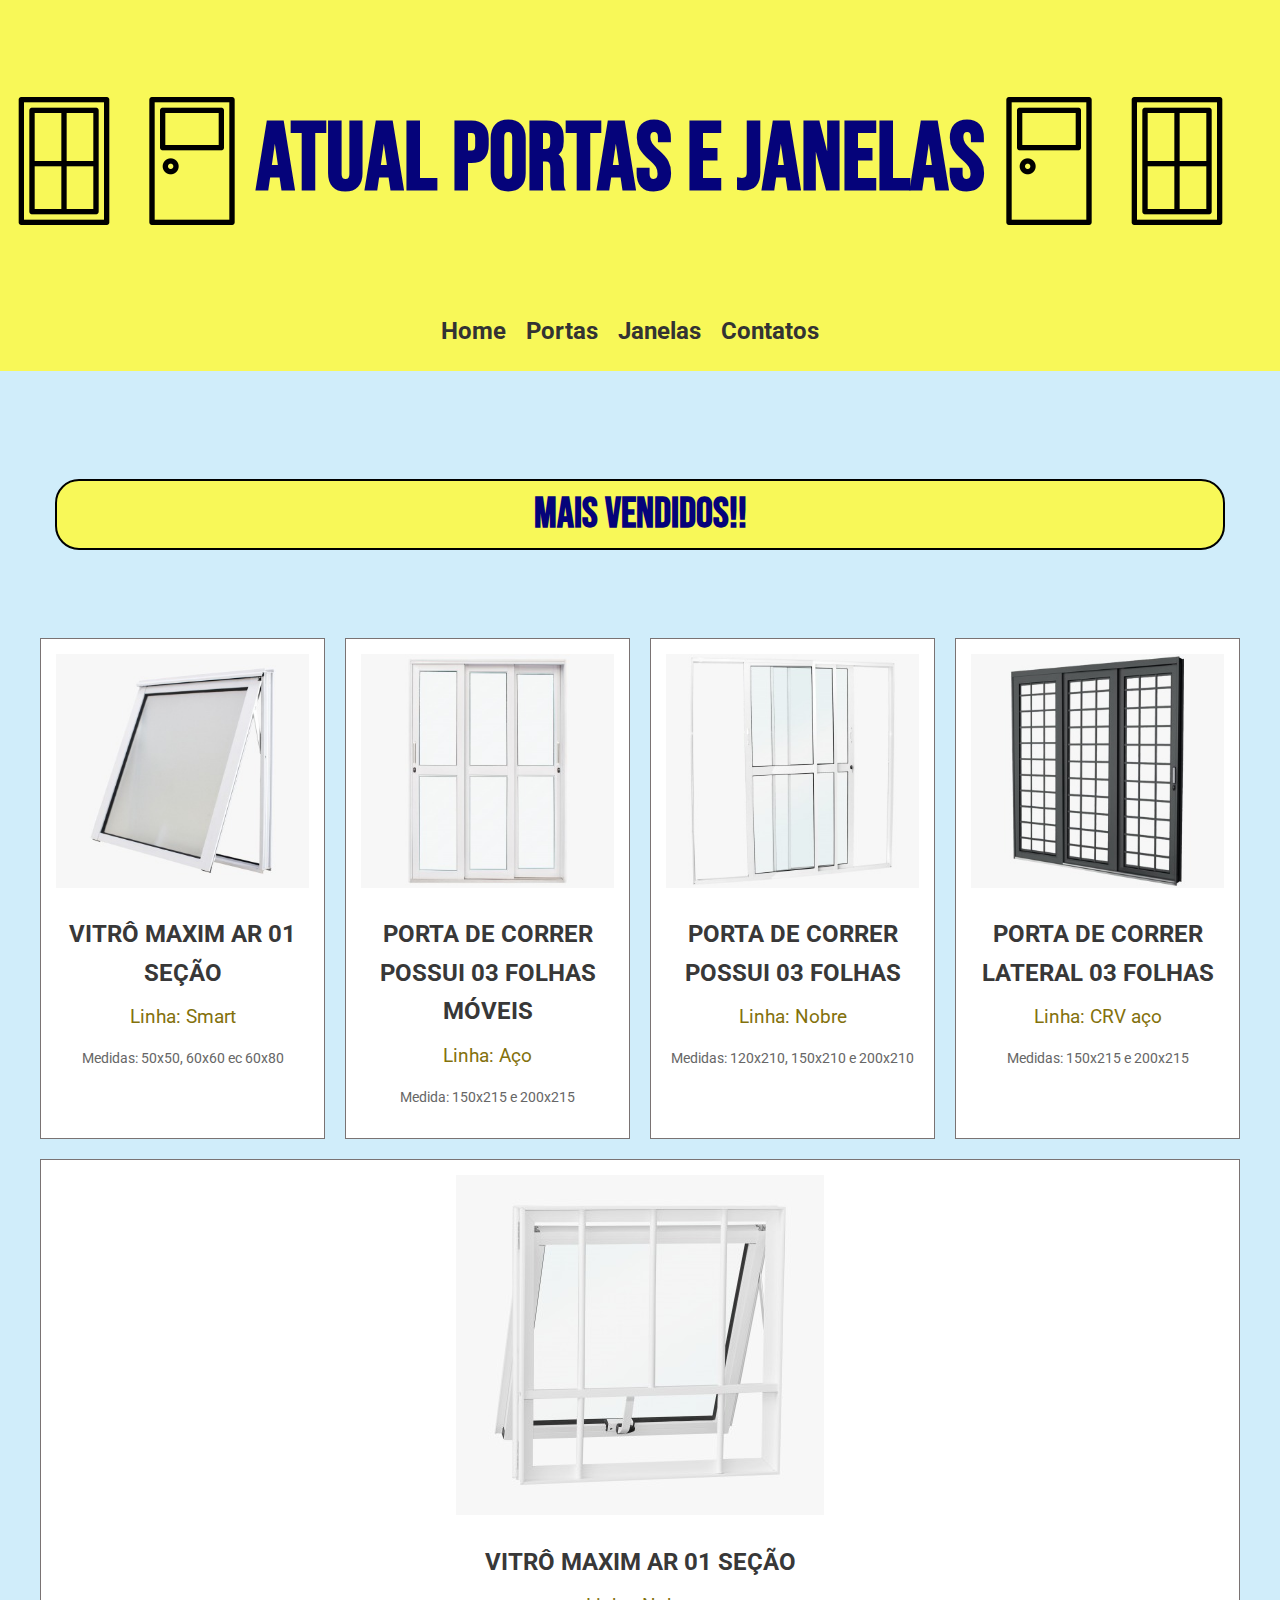
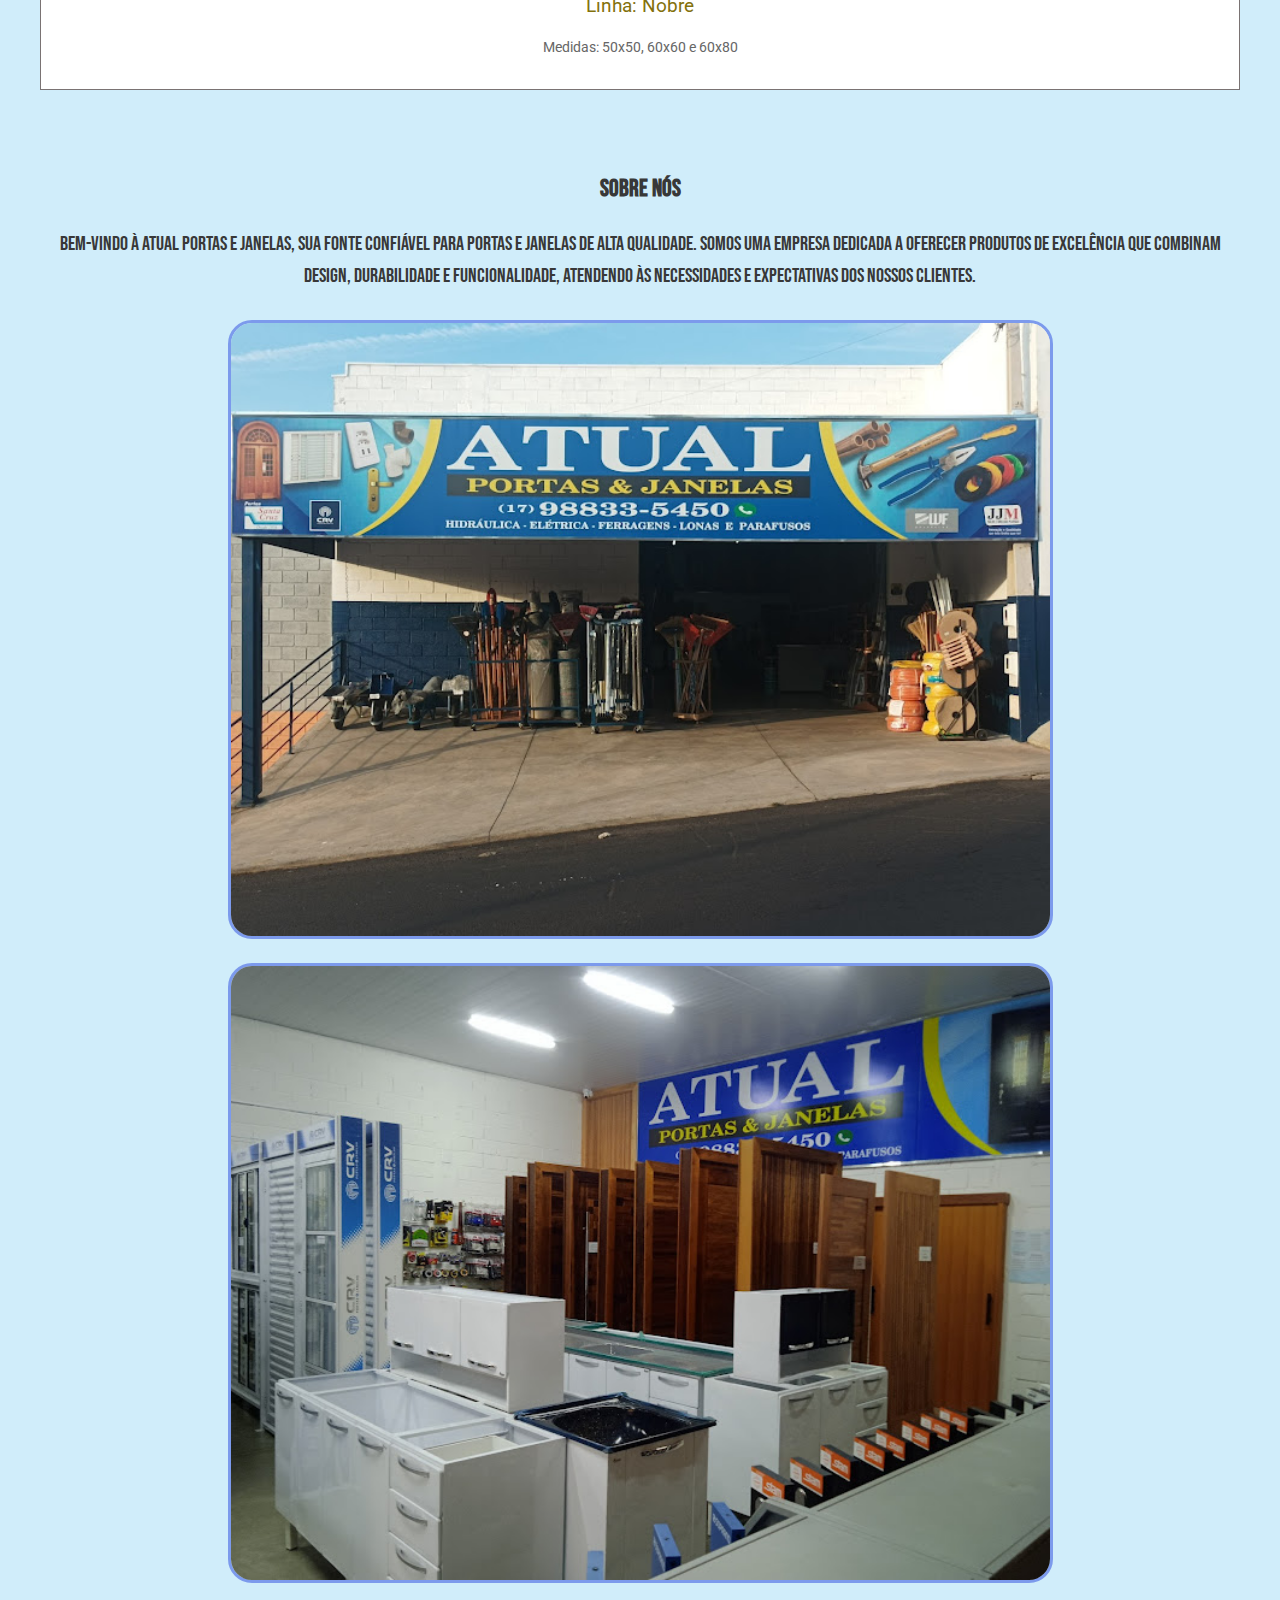
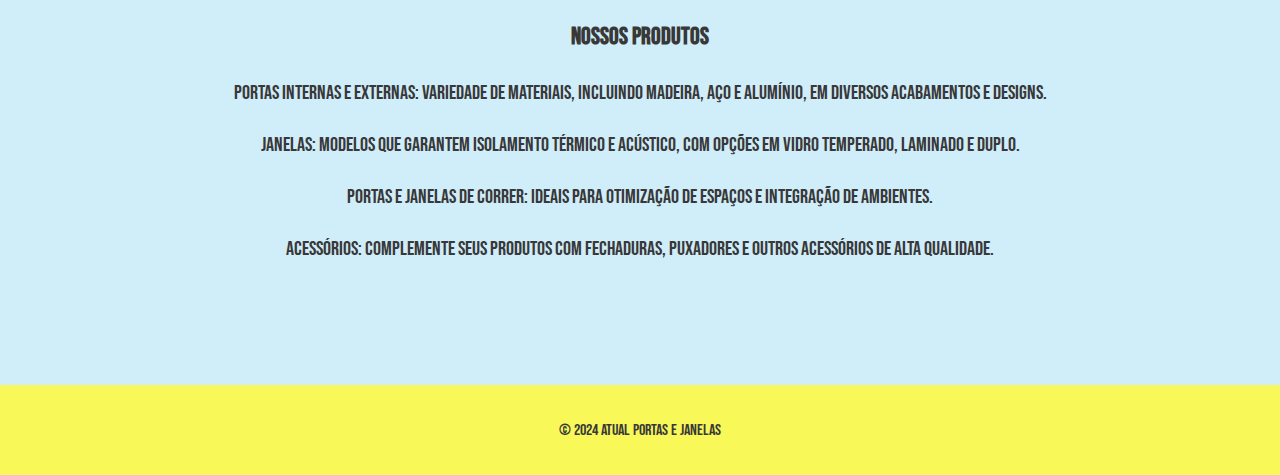
<file: index.html>
<!DOCTYPE html>
<!-- Declara o tipo do documento, que é HTML5 -->
<html lang="pt-br">
<!-- Define o idioma da página como português do Brasil -->
<head>
    <link rel="shortcut icon" href="imagens/Outros/favicon-32x32.png" type="image/x-icon">
    <!-- Inclui um ícone de atalho (favicon) que aparece na aba do navegador -->
    <meta charset="UTF-8">
    <!-- Define o conjunto de caracteres da página como UTF-8 -->
    <meta name="viewport" content="width=device-width, initial-scale=1.0">
    <!-- Configura a viewport para controlar como a página é exibida em dispositivos móveis -->
    <title>Atual Portas e Janelas</title>
    <!-- Define o título da página que aparece na aba do navegador -->
    <link rel="stylesheet" href="styles/style.css">
    <!-- Inclui um arquivo CSS externo para estilizar a página -->
    <link href="https://fonts.googleapis.com/css2?family=Lobster&display=swap" rel="stylesheet">
    <!-- Inclui uma fonte do Google Fonts chamada "Lobster" -->
</head>
<body>
    <header class="header">
        <!-- Define o cabeçalho da página -->
        <a class="link_home" href="index.html">
            <div class="logo">
                <!-- Contém o logotipo da empresa -->
                <img src="imagens/Outros/Janela.png" alt="foto de porta">
                <img src="imagens/Outros/Porta imagem.png" alt="foto de porta">
                <!-- Imagem do logotipo -->
                <h1>Atual Portas e Janelas</h1>
                <img src="imagens/Outros/Porta imagem.png" alt="foto de porta">
                <img src="imagens/Outros/Janela.png" alt="foto de porta">
                <!-- Título da empresa -->
            </div>
        </a>
        <nav class="navbar">
            <!-- Barra de navegação principal -->
            <ul class="menu">
                <!-- Lista de itens do menu de navegação -->
                <li><a class="menu_back" href="index.html">Home</a></li>
                <!-- Link para a página inicial -->
                <li><a class="menu_back2" href="portas.html">Portas</a></li>
                <!-- Link para a página de portas -->
                <li><a class="menu_back3" href="janelas.html">Janelas</a></li>
                <!-- Link para a página de janelas -->
                <li><a class="menu_back4" href="contatos.html">Contatos</a></li>
                <!-- Link para a página de contatos -->
            </ul>
        </nav>
    </header>
    <main class="container">
        <section id="sobre" class="section">
            <!-- Seção com ID "sobre" -->
            <div class="container">
                <!-- Container para centralizar o conteúdo -->
                <h1 class="fonte_mais">Mais Vendidos!!</h1>
                <!-- Cabeçalho da seção "Mais Vendidos" -->
            </div>
        </section>
        <section class="products">
            <!-- Seção que contém os produtos -->
            <article class="product">
                <!-- Artigo representando um produto -->
                <img src="imagens/Janelas/Janela (16).jpg" alt="Janela modelo 9">
                <!-- Imagem do produto -->
                <h2>VITRÔ MAXIM AR 01 SEÇÃO</h2>
                <!-- Nome do produto -->
                <p class="price">Linha: Smart</p>
                <!-- Linha do produto -->
                <p class="installments">Medidas: 50x50, 60x60 ec 60x80</p>
                <!-- Medidas do produto -->
            </article>
            <article class="product">
                <!-- Artigo representando um produto -->
                <img src="imagens/Portas/Porta (1).jpg" alt="Porta modelo 1">
                <!-- Imagem do produto -->
                <h2>PORTA DE CORRER POSSUI 03 FOLHAS MÓVEIS</h2>
                <!-- Nome do produto -->
                <p class="price">Linha: Aço</p>
                <!-- Linha do produto -->
                <p class="installments">Medida: 150x215 e 200x215</p>
                <!-- Medidas do produto -->
            </article>
            <article class="product">
                <!-- Artigo representando um produto -->
                <img src="imagens/Portas/Porta (2).jpg" alt="Porta modelo 2">
                <!-- Imagem do produto -->
                <h2>PORTA DE CORRER POSSUI 03 FOLHAS</h2>
                <!-- Nome do produto -->
                <p class="price">Linha: Nobre</p>
                <!-- Linha do produto -->
                <p class="installments">Medidas: 120x210, 150x210 e 200x210</p>
                <!-- Medidas do produto -->
            </article>
            <article class="product">
                <!-- Artigo representando um produto -->
                <img src="imagens/Portas/Porta (4).jpg" alt="Porta modelo 4">
                <!-- Imagem do produto -->
                <h2>PORTA DE CORRER LATERAL 03 FOLHAS</h2>
                <!-- Nome do produto -->
                <p class="price">Linha: CRV aço</p>
                <!-- Linha do produto -->
                <p class="installments">Medidas: 150x215 e 200x215</p>
                <!-- Medidas do produto -->
            </article>
            <article class="product">
                <!-- Artigo representando um produto -->
                <img src="imagens/Janelas/Janela (14).jpg" alt="Janela modelo 9">
                <!-- Imagem do produto -->
                <h2>VITRÔ MAXIM AR 01 SEÇÃO</h2>
                <!-- Nome do produto -->
                <p class="price">Linha: Nobre</p>
                <!-- Linha do produto -->
                <p class="installments">Medidas: 50x50, 60x60 e 60x80</p>
                <!-- Medidas do produto -->
            </article>
            <!-- Adicione mais produtos conforme necessário -->
        </section>
        <!-- Conteúdo principal da página -->
        <section id="home" class="section">
            <!-- Seção com ID "home" -->
            <div class="container">
                <!-- Container para centralizar o conteúdo -->
                <h2 class="sobre_n">Sobre Nós</h2>
                <!-- Cabeçalho da seção "Sobre Nós" -->
                <p class="sobre_ns">
                    Bem-vindo à Atual Portas e Janelas, sua fonte confiável para portas e janelas de alta qualidade. Somos uma empresa dedicada a oferecer produtos de excelência que combinam design, durabilidade e funcionalidade, atendendo às necessidades e expectativas dos nossos clientes.
                </p>
               <div>
                <img class="borda_a" src="imagens/Outros/Frente loja.jpg" alt="">
                   <img class="borda_a" src="imagens/Outros/Dentro loja.jpg" alt="">
               </div>
                <!-- Parágrafo descrevendo a empresa -->
                <h2 class="sobre_n">Nossos Produtos</h2>
                <!-- Cabeçalho da seção "Nossos Produtos" -->
                <p class="sobre_ns">Portas Internas e Externas: Variedade de materiais, incluindo madeira, aço e alumínio, em diversos acabamentos e designs.</p>
                <!-- Parágrafo descrevendo as portas -->
                <p class="sobre_ns">Janelas: Modelos que garantem isolamento térmico e acústico, com opções em vidro temperado, laminado e duplo.</p>
                <!-- Parágrafo descrevendo as janelas -->
                <p class="sobre_ns">Portas e Janelas de Correr: Ideais para otimização de espaços e integração de ambientes.</p>
                <!-- Parágrafo descrevendo as portas e janelas de correr -->
                <p class="sobre_ns">Acessórios: Complemente seus produtos com fechaduras, puxadores e outros acessórios de alta qualidade.</p>
                <!-- Parágrafo descrevendo os acessórios -->
            </div>
        </section>
    </main>
    <footer>
        <!-- Rodapé da página -->
        <p>&copy; 2024 Atual Portas e Janelas</p>
        <!-- Texto de copyright -->
    </footer>
</body>
</html>
</file>
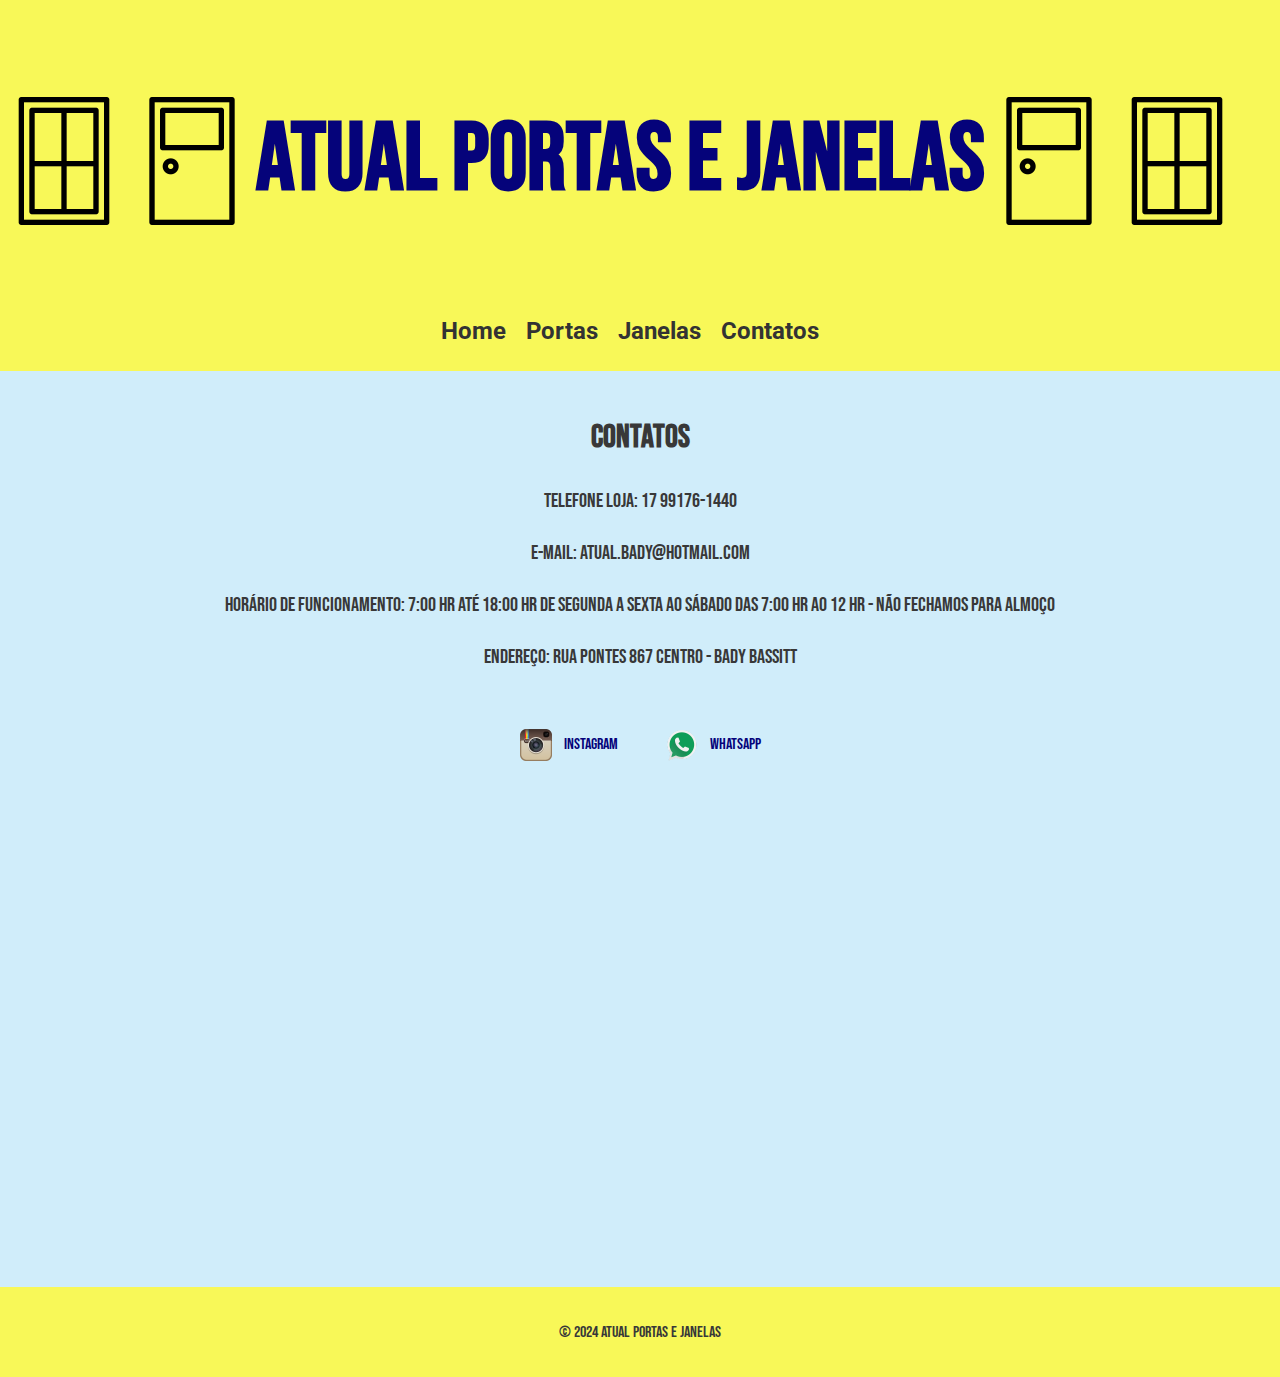
<file: contatos.html>
<!DOCTYPE html>
<!-- Declara o tipo do documento, que é HTML5 -->
<html lang="pt-br">
<!-- Define o idioma da página como português do Brasil -->
<head>
    <link rel="shortcut icon" href="imagens/Outros/favicon-32x32.png" type="image/x-icon">
    <!-- Inclui um ícone de atalho (favicon) que aparece na aba do navegador -->
    <meta charset="UTF-8">
    <!-- Define o conjunto de caracteres da página como UTF-8 -->
    <meta name="viewport" content="width=device-width, initial-scale=1.0">
    <!-- Configura a viewport para controlar como a página é exibida em dispositivos móveis -->
    <title>Atual Portas e Janelas - Contatos</title>
    <!-- Define o título da página que aparece na aba do navegador -->
    <link rel="stylesheet" href="styles/style.css">
    <!-- Inclui um arquivo CSS externo para estilizar a página -->
</head>
<body>
    <header class="header">
        <!-- Define o cabeçalho da página -->
            <!-- Container para centralizar o conteúdo do cabeçalho -->
            <a class="link_home" href="index.html">
                <div class="logo">
                    <!-- Contém o logotipo da empresa -->
                    <img src="imagens/Outros/Janela.png" alt="foto de porta">
                    <img src="imagens/Outros/Porta imagem.png" alt="foto de porta">
                    <!-- Imagem do logotipo -->
                    <h1>Atual Portas e Janelas</h1>
                    <img src="imagens/Outros/Porta imagem.png" alt="foto de porta">
                    <img src="imagens/Outros/Janela.png" alt="foto de porta">
                    <!-- Título da empresa -->
                </div>
            </a>
            <nav class="navbar">
                <!-- Barra de navegação principal -->
                <ul class="menu">
                    <!-- Lista de itens do menu de navegação -->
                    <li><a class="menu_back" href="index.html">Home</a></li>
                    <!-- Link para a página inicial -->
                    <li><a class="menu_back2" href="portas.html">Portas</a></li>
                    <!-- Link para a página de portas -->
                    <li><a class="menu_back3" href="janelas.html">Janelas</a></li>
                    <!-- Link para a página de janelas -->
                    <li><a class="menu_back4" href="contatos.html">Contatos</a></li>
                    <!-- Link para a página de contatos -->
                </ul>
            </nav>
        </div>
    </header>
    <h1 class="contatos_1">Contatos</h1>
    <!-- Cabeçalho principal da seção de contatos -->
    <p class="contatos_2">Telefone Loja: 17 99176-1440</p>
    <!-- Parágrafo com o número da loja -->
    <p class="contatos_2">E-mail: atual.bady@hotmail.com</p>
    <!-- Parágrafo com o endereço de e-mail -->
    <p class="contatos_2">Horário de funcionamento: 7:00 hr até 18:00 hr de segunda a sexta ao sábado das 7:00 hr ao 12 hr - não fechamos para almoço</p>
    <!-- Parágrafo com o horário de funcionamento -->
    <p class="contatos_2">Endereço: Rua Pontes 867 Centro - Bady Bassitt</p>
    <!-- Parágrafo com o endereço físico da empresa -->
    <div class="contatos_3">
        <a class="contatos_3" href="https://www.instagram.com/atualportas/" target="_blank">
            <!-- Link para o Instagram da empresa, que abre em uma nova aba -->
            <img src="imagens/Outros/Insta Icon.png" alt="">Instagram
            <!-- Ícone do Instagram seguido do texto "Instagram" -->
          </a>
          <a class="contatos_3" href="https://api.whatsapp.com/send?phone=5517988335450" target="_blank">
            <!-- Link para o Instagram da empresa, que abre em uma nova aba -->
            <img src="imagens/Outros/Icon 32x32 Zap.png" alt="">WhatsApp
            <!-- Ícone do Instagram seguido do texto "Instagram" -->
          </a>
    </div>
    <iframe class="maps1"
    src="https://www.google.com/maps/embed?pb=!1m14!1m8!1m3!1d14907.420157509738!2d-49.4440387!3d-20.918151!3m2!1i1024!2i768!4f13.1!3m3!1m2!1s0x94bdb5d1215e592d%3A0xa9fa03452a5d7e7d!2sAtual%20Portas%20e%20Janelas!5e0!3m2!1spt-BR!2sbr!4v1718553475251!5m2!1spt-BR!2sbr"
    width="600"
    height="450"
    style="border:0;"
    allowfullscreen=""
    loading="lazy">
    <!-- Carregamento lento do iframe para melhorar o desempenho da página, Permite exibir o mapa em tela cheia, 
    Estilo CSS para remover a borda do iframe, Altura do iframe, Largura do iframe, 
    URL do mapa incorporado do Google Maps e Elemento iframe para exibir um mapa do Google Maps -->
  </iframe>
  <footer>
    <!-- Rodapé da página -->
    <div>
        <!-- Container para centralizar o conteúdo do rodapé -->
        <p>&copy; 2024 Atual Portas e Janelas</p>
        <!-- Texto de copyright -->
    </div>
  </footer>
</body>
</html>
</file>
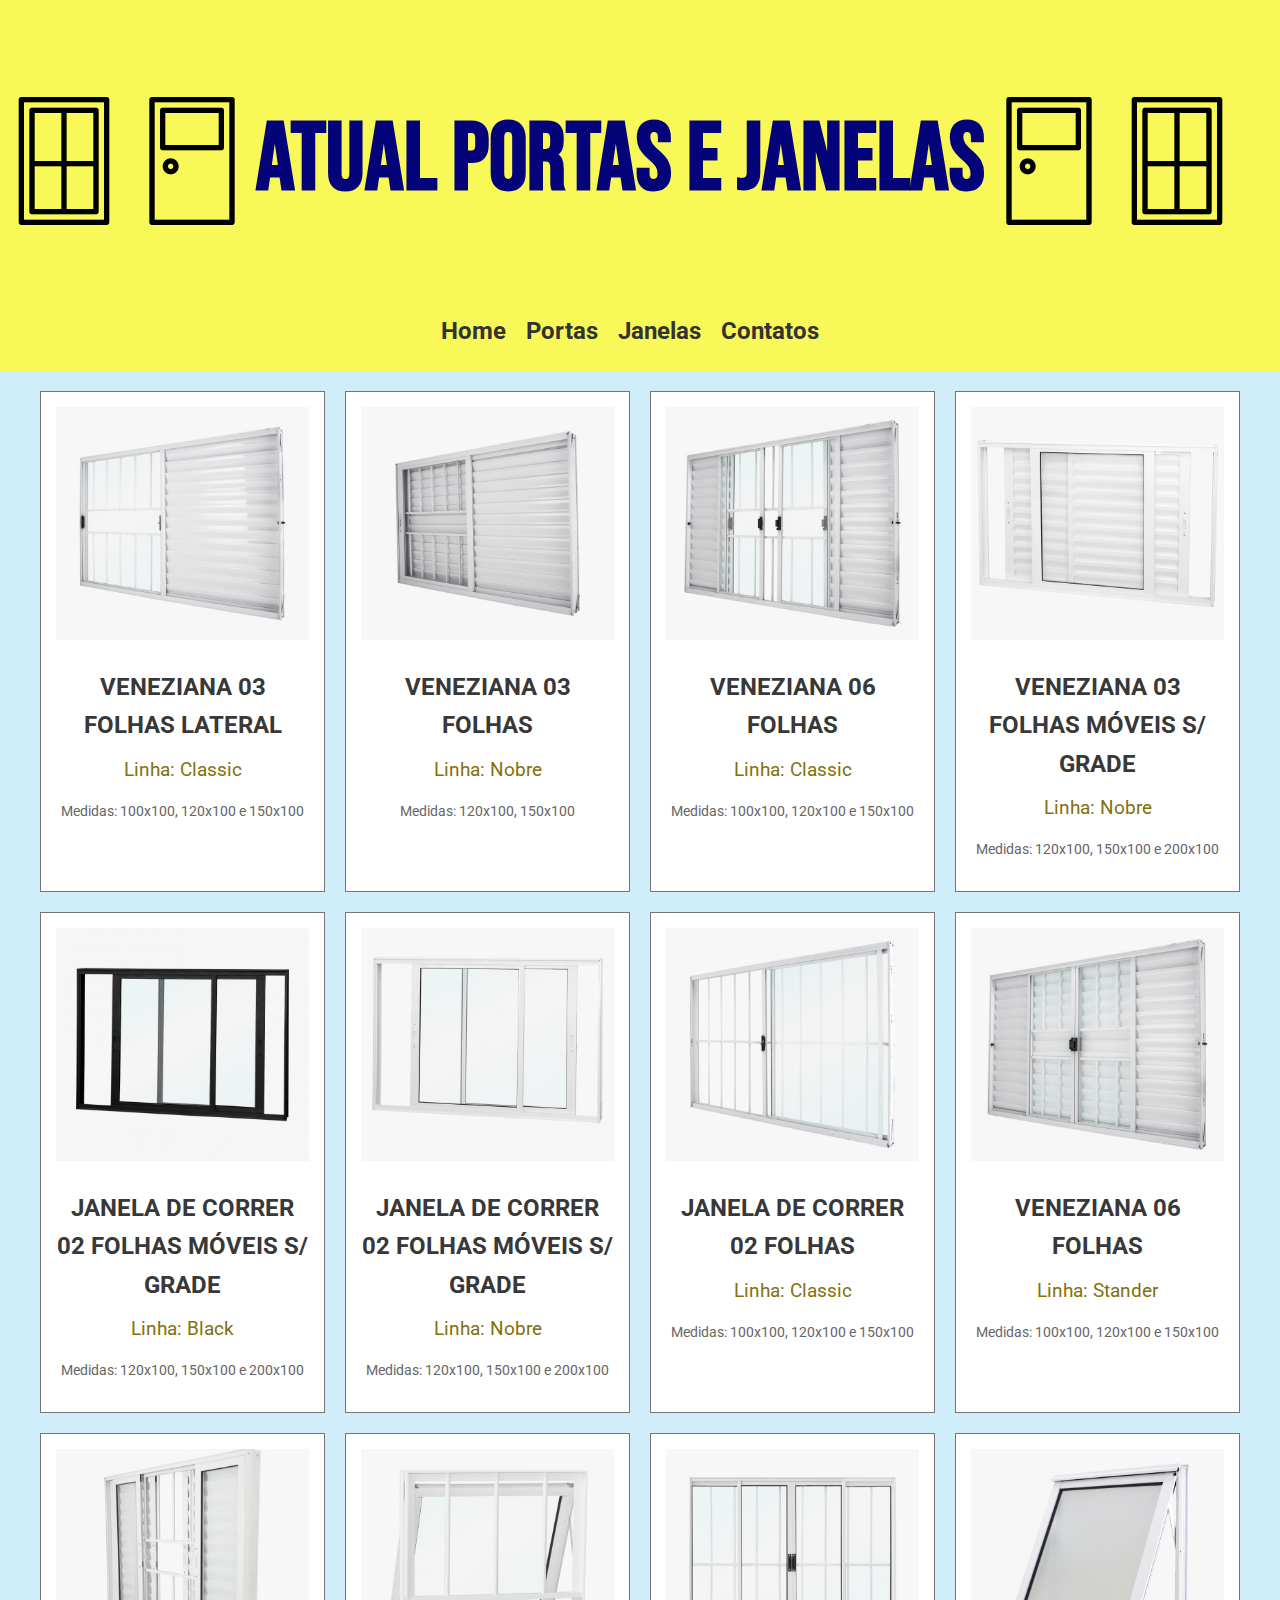
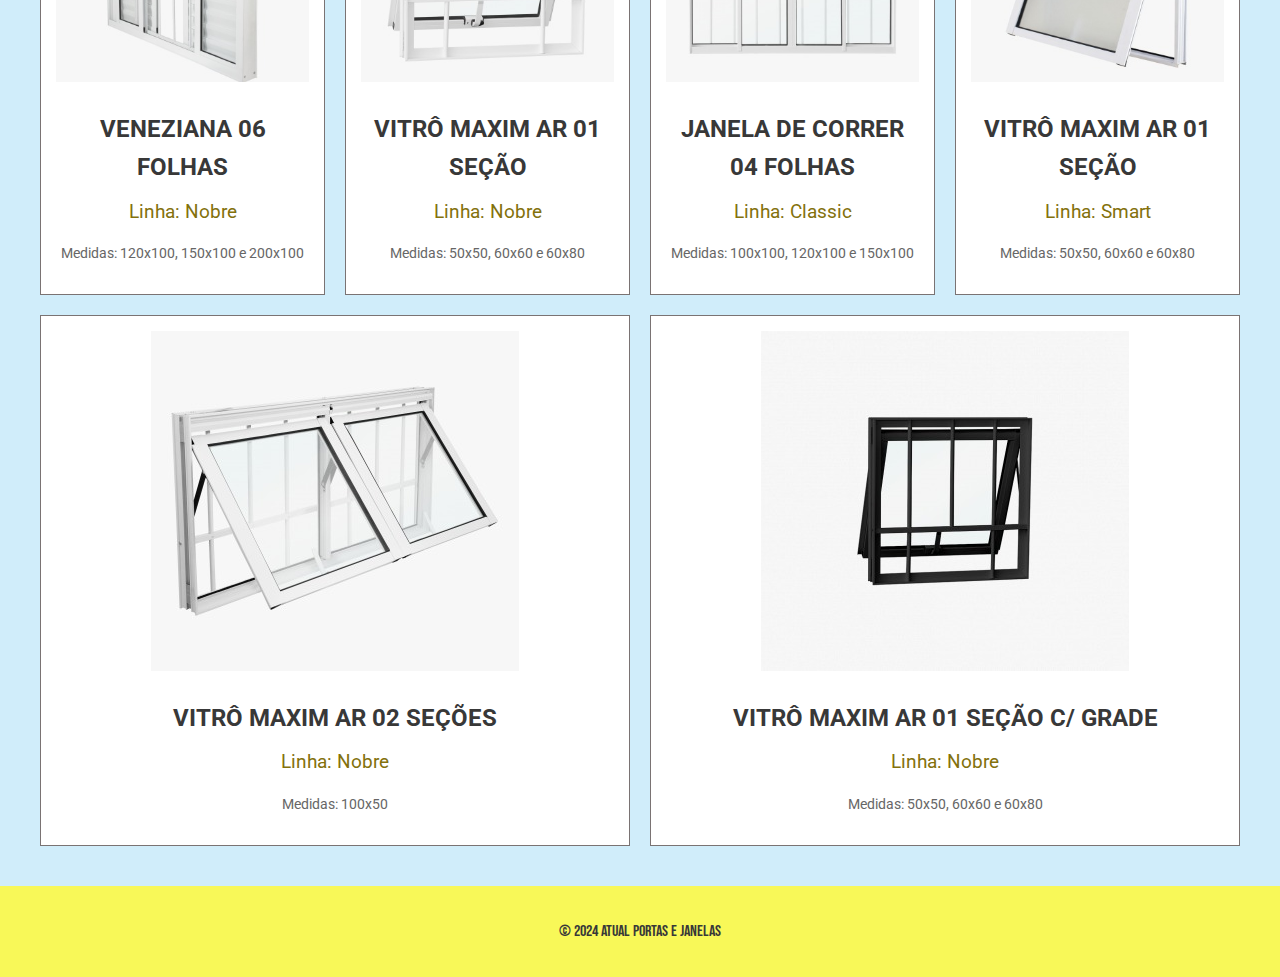
<file: janelas.html>
<!DOCTYPE html>
<!-- Declara o tipo do documento como HTML5 -->
<html lang="pt-br">
<!-- Define o idioma da página como português do Brasil -->
<head>
    <link rel="shortcut icon" href="imagens/Outros/favicon-32x32.png" type="image/x-icon">
    <!-- Inclui um ícone de atalho (favicon) que aparece na aba do navegador -->
    <meta charset="UTF-8">
    <!-- Define o conjunto de caracteres da página como UTF-8 -->
    <meta name="viewport" content="width=device-width, initial-scale=1.0">
    <!-- Configura a viewport para controlar como a página é exibida em dispositivos móveis -->
    <title>Atual Portas e Janelas - Janelas</title>
    <!-- Define o título da página que aparece na aba do navegador -->
    <link rel="stylesheet" href="styles/style.css">
    <!-- Inclui um arquivo CSS externo para estilizar a página -->
    <link href="https://fonts.googleapis.com/css2?family=Lobster&display=swap" rel="stylesheet">
    <!-- Inclui a fonte Lobster do Google Fonts -->
</head>
<body>
    <header class="header">
        <!-- Define o cabeçalho da página -->
        <a class="link_home" href="index.html">
            <div class="logo">
                <!-- Contém o logotipo da empresa -->
                <img src="imagens/Outros/Janela.png" alt="foto de porta">
                <img src="imagens/Outros/Porta imagem.png" alt="foto de porta">
                <!-- Imagem do logotipo -->
                <h1>Atual Portas e Janelas</h1>
                <img src="imagens/Outros/Porta imagem.png" alt="foto de porta">
                <img src="imagens/Outros/Janela.png" alt="foto de porta">
                <!-- Título da empresa -->
            </div>
        </a>
        <nav class="navbar">
            <!-- Barra de navegação principal -->
            <ul class="menu">
                <!-- Lista de itens do menu de navegação -->
                <li><a class="menu_back" href="index.html">Home</a></li>
                <!-- Link para a página inicial -->
                <li><a class="menu_back2" href="portas.html">Portas</a></li>
                <!-- Link para a página de portas -->
                <li><a class="menu_back3" href="janelas.html">Janelas</a></li>
                <!-- Link para a página de janelas -->
                <li><a class="menu_back4" href="contatos.html">Contatos</a></li>
                <!-- Link para a página de contatos -->
            </ul>
        </nav>
    </header>
    <main class="container">
        <!-- Conteúdo principal da página -->
        <section class="products">
            <!-- Seção que lista os produtos -->
            <article class="product">
                <!-- Artigo que descreve um produto específico -->
                <img src="imagens/Janelas/Janela (5).jpg" alt="Janela modelo 5">
                <!-- Imagem do produto -->
                <h2>VENEZIANA 03 FOLHAS LATERAL</h2>
                <!-- Nome do produto -->
                <p class="price">Linha: Classic</p>
                <!-- Linha do produto -->
                <p class="installments">Medidas: 100x100, 120x100 e 150x100</p>
                <!-- Medidas disponíveis do produto -->
            </article>
            <article class="product">
                <img src="imagens/Janelas/Janela (6).jpg" alt="Janela modelo 6">
                <h2>VENEZIANA 03 FOLHAS</h2>
                <p class="price">Linha: Nobre</p>
                <p class="installments">Medidas: 120x100, 150x100</p>
            </article>
            <article class="product">
                <img src="imagens/Janelas/Janela (7).jpg" alt="Janela modelo 7">
                <h2>VENEZIANA 06 FOLHAS</h2>
                <p class="price">Linha: Classic</p>
                <p class="installments">Medidas: 100x100, 120x100 e 150x100</p>
            </article>
            <article class="product">
                <img src="imagens/Janelas/Janela (8).jpg" alt="Janela modelo 8">
                <h2>VENEZIANA 03 FOLHAS MÓVEIS S/ GRADE</h2>
                <p class="price">Linha: Nobre</p>
                <p class="installments">Medidas: 120x100, 150x100 e 200x100</p>
            </article>
            <article class="product">
                <img src="imagens/Janelas/Janela (9).jpg" alt="Janela modelo 9">
                <h2>JANELA DE CORRER 02 FOLHAS MÓVEIS S/ GRADE</h2>
                <p class="price">Linha: Black</p>
                <p class="installments">Medidas: 120x100, 150x100 e 200x100</p>
            </article>
            <article class="product">
                <img src="imagens/Janelas/Janela (10).jpg" alt="Janela modelo 10">
                <h2>JANELA DE CORRER 02 FOLHAS MÓVEIS S/ GRADE</h2>
                <p class="price">Linha: Nobre</p>
                <p class="installments">Medidas: 120x100, 150x100 e 200x100</p>
            </article>
            <article class="product">
                <img src="imagens/Janelas/Janela (11).jpg" alt="Janela modelo 11">
                <h2>JANELA DE CORRER 02 FOLHAS</h2>
                <p class="price">Linha: Classic</p>
                <p class="installments">Medidas: 100x100, 120x100 e 150x100</p>
            </article>
            <article class="product">
                <img src="imagens/Janelas/Janela (12).jpg" alt="Janela modelo 12">
                <h2>VENEZIANA 06 FOLHAS</h2>
                <p class="price">Linha: Stander</p>
                <p class="installments">Medidas: 100x100, 120x100 e 150x100</p>
            </article>
            <article class="product">
                <img src="imagens/Janelas/Janela (13).jpg" alt="Janela modelo 13">
                <h2>VENEZIANA 06 FOLHAS</h2>
                <p class="price">Linha: Nobre</p>
                <p class="installments">Medidas: 120x100, 150x100 e 200x100</p>
            </article>
            <article class="product">
                <img src="imagens/Janelas/Janela (14).jpg" alt="Janela modelo 14">
                <h2>VITRÔ MAXIM AR 01 SEÇÃO</h2>
                <p class="price">Linha: Nobre</p>
                <p class="installments">Medidas: 50x50, 60x60 e 60x80</p>
            </article>
            <article class="product">
                <img src="imagens/Janelas/Janela (15).jpg" alt="Janela modelo 15">
                <h2>JANELA DE CORRER 04 FOLHAS</h2>
                <p class="price">Linha: Classic</p>
                <p class="installments">Medidas: 100x100, 120x100 e 150x100</p>
            </article>
            <article class="product">
                <img src="imagens/Janelas/Janela (16).jpg" alt="Janela modelo 16">
                <h2>VITRÔ MAXIM AR 01 SEÇÃO</h2>
                <p class="price">Linha: Smart</p>
                <p class="installments">Medidas: 50x50, 60x60 e 60x80</p>
            </article>
            <article class="product">
                <img src="imagens/Janelas/Janela (17).jpg" alt="Janela modelo 17">
                <h2>VITRÔ MAXIM AR 02 SEÇÕES</h2>
                <p class="price">Linha: Nobre</p>
                <p class="installments">Medidas: 100x50</p>
            </article>
            <article class="product">
                <img src="imagens/Janelas/janela pt 1.jpg" alt="Janela modelo 18">
                <h2>VITRÔ MAXIM AR 01 SEÇÃO C/ GRADE</h2>
                <p class="price">Linha: Nobre</p>
                <p class="installments">Medidas: 50x50, 60x60 e 60x80</p>
            </article>
        </section>
    </main>
    <footer>
        <!-- Rodapé da página -->
        <p>&copy; 2024 Atual Portas e Janelas</p>
        <!-- Texto do rodapé com o copyright -->
    </footer>
</body>
</html>
</file>
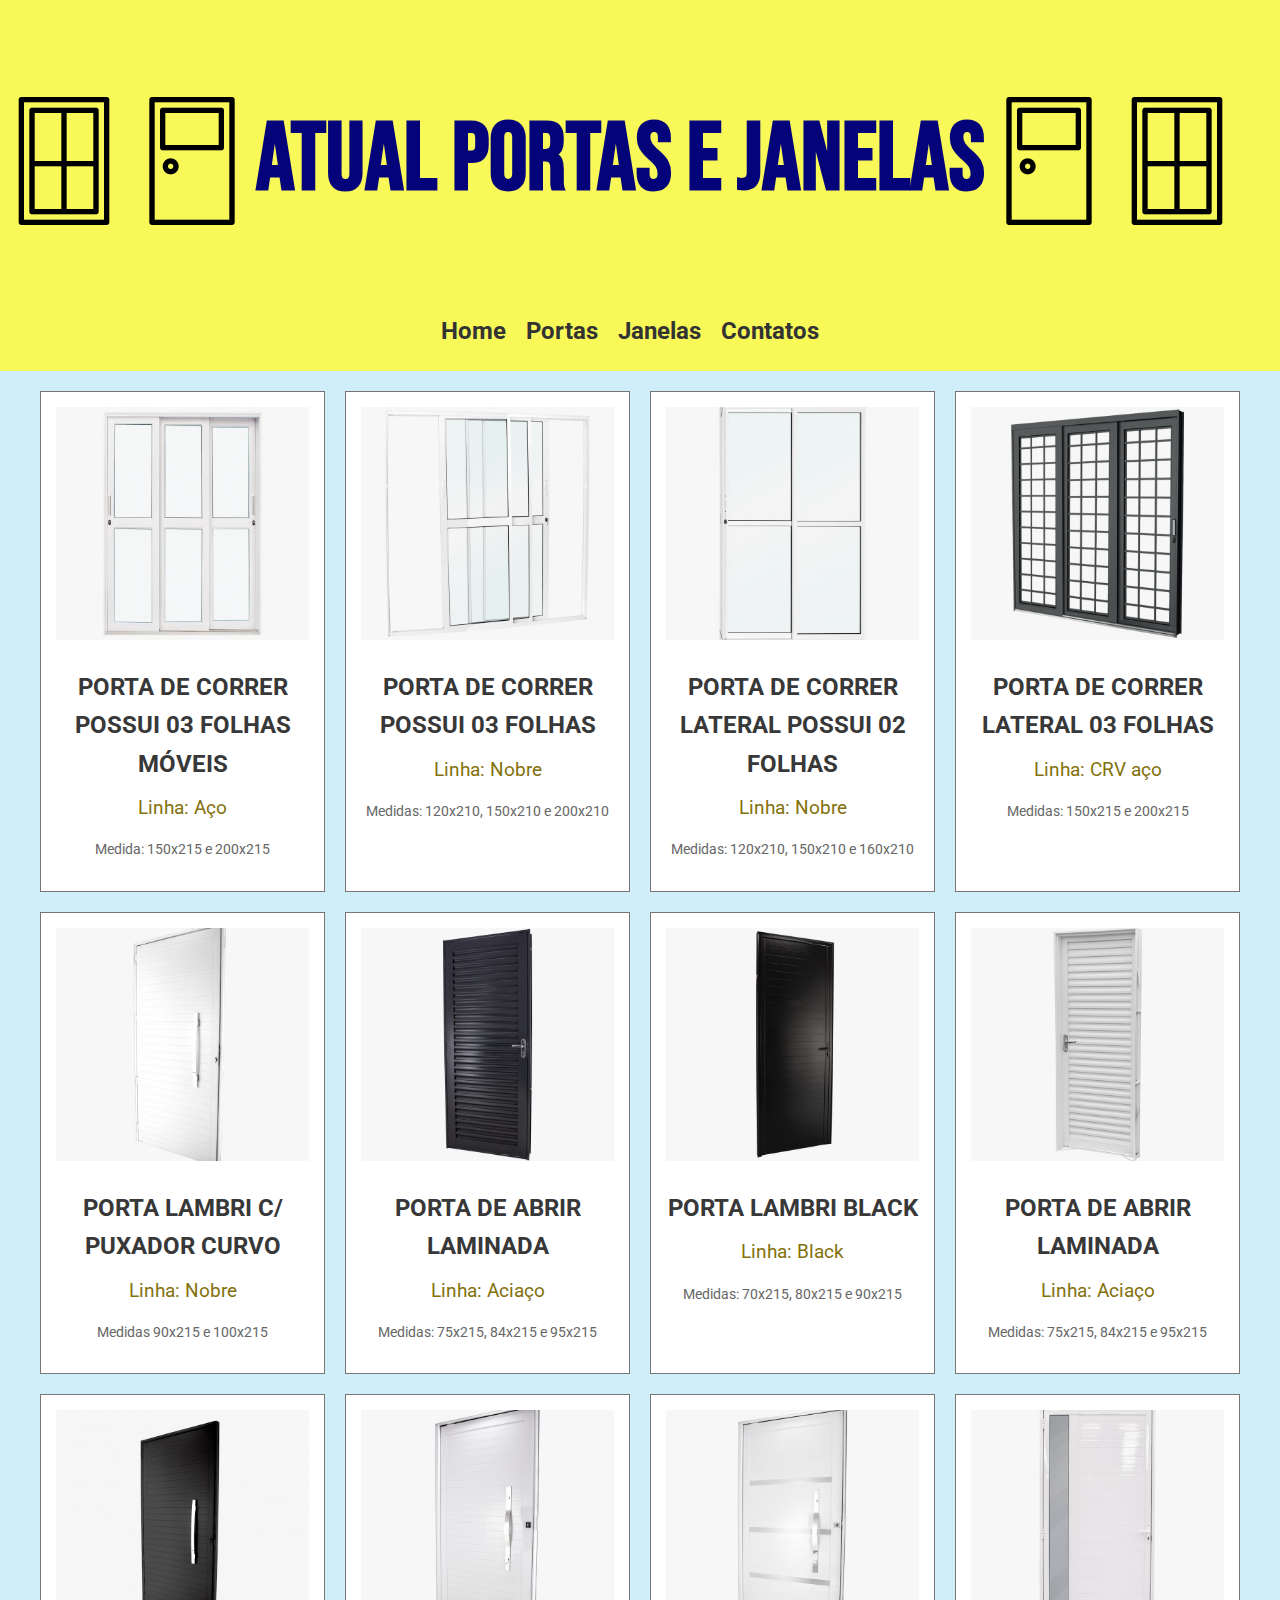
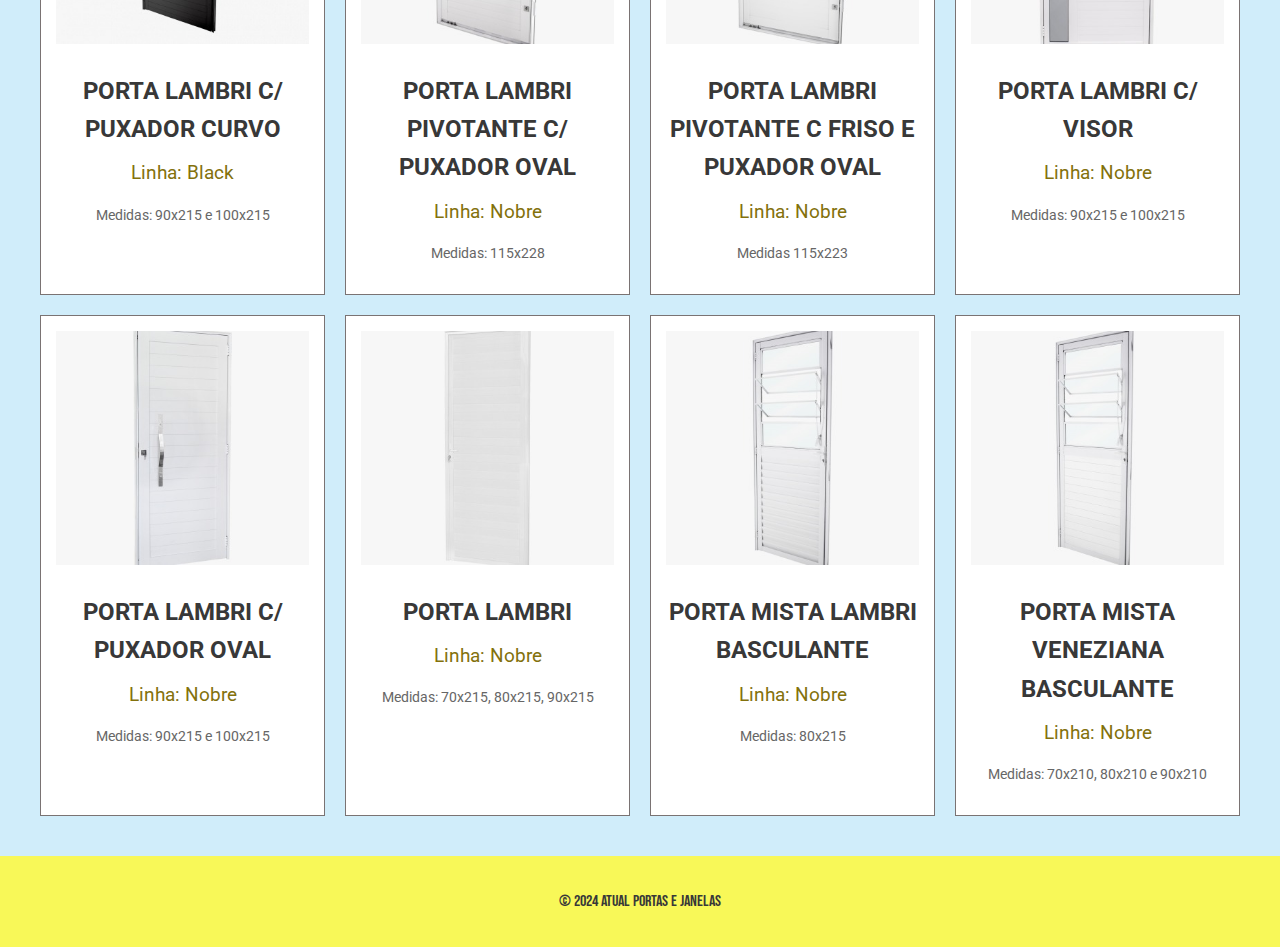
<file: portas.html>
<!DOCTYPE html>
<!-- Declara o tipo do documento como HTML5 -->
<html lang="pt-br">
<!-- Define o idioma da página como português do Brasil -->
<head>
    <link rel="shortcut icon" href="imagens/Outros/favicon-32x32.png" type="image/x-icon">
    <!-- Inclui um ícone de atalho (favicon) que aparece na aba do navegador -->
    <meta charset="UTF-8">
    <!-- Define o conjunto de caracteres da página como UTF-8 -->
    <meta name="viewport" content="width=device-width, initial-scale=1.0">
    <!-- Configura a viewport para controlar como a página é exibida em dispositivos móveis -->
    <title>Atual Portas e Janelas - Portas</title>
    <!-- Define o título da página que aparece na aba do navegador -->
    <link rel="stylesheet" href="styles/style.css">
    <!-- Inclui um arquivo CSS externo para estilizar a página -->
    <link href="https://fonts.googleapis.com/css2?family=Lobster&display=swap" rel="stylesheet">
    <!-- Inclui a fonte Lobster do Google Fonts -->
</head>
<body>
    <header class="header">
        <!-- Define o cabeçalho da página -->
        <a class="link_home" href="index.html">
            <div class="logo">
                <!-- Contém o logotipo da empresa -->
                <img src="imagens/Outros/Janela.png" alt="foto de porta">
                <img src="imagens/Outros/Porta imagem.png" alt="foto de porta">
                <!-- Imagem do logotipo -->
                <h1>Atual Portas e Janelas</h1>
                <img src="imagens/Outros/Porta imagem.png" alt="foto de porta">
                <img src="imagens/Outros/Janela.png" alt="foto de porta">
                <!-- Título da empresa -->
            </div>
        </a>
        <nav class="navbar">
            <!-- Barra de navegação principal -->
            <ul class="menu">
                <!-- Lista de itens do menu de navegação -->
                <li><a class="menu_back" href="index.html">Home</a></li>
                <!-- Link para a página inicial -->
                <li><a class="menu_back2" href="portas.html">Portas</a></li>
                <!-- Link para a página de portas -->
                <li><a class="menu_back3" href="janelas.html">Janelas</a></li>
                <!-- Link para a página de janelas -->
                <li><a class="menu_back4" href="contatos.html">Contatos</a></li>
                <!-- Link para a página de contatos -->
            </ul>
        </nav>
    </header>
    <main class="container">
        <!-- Conteúdo principal da página -->
        <section class="products">
            <!-- Seção que lista os produtos -->
            <article class="product">
                <!-- Artigo que descreve um produto específico -->
                <img src="imagens/Portas/Porta (1).jpg" alt="Porta modelo 1">
                <!-- Imagem do produto -->
                <h2>PORTA DE CORRER POSSUI 03 FOLHAS MÓVEIS</h2>
                <!-- Nome do produto -->
                <p class="price">Linha: Aço</p>
                <!-- Linha do produto -->
                <p class="installments">Medida: 150x215 e 200x215</p>
                <!-- Medidas disponíveis do produto -->
            </article>
            <article class="product">
                <img src="imagens/Portas/Porta (2).jpg" alt="Porta modelo 2">
                <h2>PORTA DE CORRER POSSUI 03 FOLHAS</h2>
                <p class="price">Linha: Nobre</p>
                <p class="installments">Medidas: 120x210, 150x210 e 200x210</p>
            </article>
            <article class="product">
                <img src="imagens/Portas/Porta (3).jpg" alt="Porta modelo 3">
                <h2>PORTA DE CORRER LATERAL POSSUI 02 FOLHAS</h2>
                <p class="price">Linha: Nobre</p>
                <p class="installments">Medidas: 120x210, 150x210 e 160x210</p>
            </article>
            <article class="product">
                <img src="imagens/Portas/Porta (4).jpg" alt="Porta modelo 4">
                <h2>PORTA DE CORRER LATERAL 03 FOLHAS</h2>
                <p class="price">Linha: CRV aço</p>
                <p class="installments">Medidas: 150x215 e 200x215</p>
            </article>
            <article class="product">
                <img src="imagens/Portas/Porta (5).jpg" alt="Porta modelo 5">
                <h2>PORTA LAMBRI C/ PUXADOR CURVO</h2>
                <p class="price">Linha: Nobre</p>
                <p class="installments">Medidas 90x215 e 100x215</p>
            </article>
            <article class="product">
                <img src="imagens/Portas/Porta (6).jpg" alt="Porta modelo 6">
                <h2>PORTA DE ABRIR LAMINADA</h2>
                <p class="price">Linha: Aciaço</p>
                <p class="installments">Medidas: 75x215, 84x215 e 95x215</p>
            </article>
            <article class="product">
                <img src="imagens/Portas/Porta (7).jpg" alt="Porta modelo 7">
                <h2>PORTA LAMBRI BLACK</h2>
                <p class="price">Linha: Black</p>
                <p class="installments">Medidas: 70x215, 80x215 e 90x215</p>
            </article>
            <article class="product">
                <img src="imagens/Portas/Porta (8).jpg" alt="Porta modelo 8">
                <h2>PORTA DE ABRIR LAMINADA</h2>
                <p class="price">Linha: Aciaço</p>
                <p class="installments">Medidas: 75x215, 84x215 e 95x215</p>
            </article>
            <article class="product">
                <img src="imagens/Portas/Porta (9).jpg" alt="Porta modelo 9">
                <h2>PORTA LAMBRI C/ PUXADOR CURVO</h2>
                <p class="price">Linha: Black</p>
                <p class="installments">Medidas: 90x215 e 100x215</p>
            </article>
            <article class="product">
                <img src="imagens/Portas/Porta (10).jpg" alt="Porta modelo 10">
                <h2>PORTA LAMBRI PIVOTANTE C/ PUXADOR OVAL</h2>
                <p class="price">Linha: Nobre</p>
                <p class="installments">Medidas: 115x228</p>
            </article>
            <article class="product">
                <img src="imagens/Portas/Porta (11).jpg" alt="Porta modelo 11">
                <h2>PORTA LAMBRI PIVOTANTE C FRISO E PUXADOR OVAL</h2>
                <p class="price">Linha: Nobre</p>
                <p class="installments">Medidas 115x223</p>
            </article>
            <article class="product">
                <img src="imagens/Portas/Porta (12).jpg" alt="Porta modelo 12">
                <h2>PORTA LAMBRI C/ VISOR</h2>
                <p class="price">Linha: Nobre</p>
                <p class="installments">Medidas: 90x215 e 100x215</p>
            </article>
            <article class="product">
                <img src="imagens/Portas/Porta (13).jpg" alt="Porta modelo 13">
                <h2>PORTA LAMBRI C/ PUXADOR OVAL</h2>
                <p class="price">Linha: Nobre</p>
                <p class="installments">Medidas: 90x215 e 100x215</p>
            </article>
            <article class="product">
                <img src="imagens/Portas/Porta (14).jpg" alt="Porta modelo 14">
                <h2>PORTA LAMBRI</h2>
                <p class="price">Linha: Nobre</p>
                <p class="installments">Medidas: 70x215, 80x215, 90x215</p>
            </article>
            <article class="product">
                <img src="imagens/Portas/Porta (15).jpg" alt="Porta modelo 15">
                <h2>PORTA MISTA LAMBRI BASCULANTE</h2>
                <p class="price">Linha: Nobre</p>
                <p class="installments">Medidas: 80x215</p>
            </article>
            <article class="product">
                <img src="imagens/Portas/Porta (16).jpg" alt="Porta modelo 16">
                <h2>PORTA MISTA VENEZIANA BASCULANTE</h2>
                <p class="price">Linha: Nobre</p>
                <p class="installments">Medidas: 70x210, 80x210 e 90x210</p>
            </article>
        </section>
    </main>
    <footer>
        <!-- Rodapé da página -->
        <p>&copy; 2024 Atual Portas e Janelas</p>
        <!-- Direitos autorais -->
    </footer>
</body>
</html>
</file>
<file: styles/style.css>
/* Importação de fontes do Google Fonts */
@import url('https://fonts.googleapis.com/css2?family=Bebas+Neue&family=Lobster&family=Roboto:ital,wght@0,100;0,300;0,400;0,500;0,700;0,900;1,100;1,300;1,400;1,500;1,700;1,900&display=swap');

/* Definição de variáveis CSS para cores e fontes */
:root {
    --cor-fundo: #7c9aec; /* Cor de fundo usada nos hovers */
    --cor-principal: rgb(248, 248, 88); /* Cor principal do tema */
    --cor-principal2: rgb(208, 237, 250); /* Cor secundária do tema */
    --font-1: 'Roboto', sans-serif; /* Fonte primária */
    --font-2: 'Bebas Neue', sans-serif; /* Fonte secundária */
}

/* Estilo básico do corpo da página */
body {
    font-family: var(--font-1); /* Define a fonte primária */
    margin: 0; /* Remove margens padrão */
    padding: 0; /* Remove espaçamentos padrão */
    color: rgb(56, 56, 56); /* Cor do texto */
    line-height: 1.6; /* Altura da linha para legibilidade */
    background-color: var(--cor-principal2); /* Cor de fundo */
}

/* Estilo do cabeçalho */
.header {
    background-color: var(--cor-principal); /* Cor de fundo do cabeçalho */
    padding: 20px 0; /* Espaçamento interno */
    border-bottom: 20px solid var(--cor-principal2); /* Borda inferior */
}

/* Estilo do logotipo no cabeçalho */
.logo {
    font-family: var(--font-2); /* Fonte do logotipo */
    font-size: 3em; /* Tamanho da fonte do logotipo */
    color: #05037a; /* Cor do texto do logotipo */
    display: flex; /* Usa flexbox para alinhamento */
    align-items: center; /* Alinha itens verticalmente */
    justify-content: center; /* Centraliza horizontalmente */
    margin-right: 3%; /* Margem direita */
}

/* Estilo da barra de navegação */
.navbar {
    margin-top: 10px; /* Espaçamento superior */
}

/* Estilo do menu de navegação */
.menu {
    list-style: none; /* Remove marcadores de lista */
    padding: 0; /* Remove espaçamento interno */
    margin: 0; /* Remove espaçamento externo */
    display: flex; /* Usa flexbox para alinhamento */
    justify-content: center; /* Centraliza horizontalmente */
    font-size: 24px;
}

/* Estilo dos itens do menu */
.menu li {
    margin-right: 20px; /* Espaçamento entre itens */
}

/* Estilo dos links no menu */
.menu li a {
    text-decoration: none; /* Remove sublinhado */
    color: #333; /* Cor do texto */
    font-weight: bold; /* Texto em negrito */
    transition: color 0.3s; /* Transição suave na cor */
}

/* Estilo dos links no menu quando hover */
.menu li a:hover {
    color: #000000; /* Cor do texto ao passar o mouse */
}

/* Estilo do container principal */
.container {
    max-width: 1200px; /* Largura máxima do container */
    margin: 0 auto; /* Centraliza horizontalmente */
    padding: 0 15px; /* Espaçamento interno */
    font-family: var(--font-1); /* Fonte do container */
}

/* Estilo de texto com a fonte Bebas Neue */
.sobre_n {
    font-family: var(--font-2); /* Fonte Bebas Neue */
}
.link_home{
    text-decoration: none;
}
/* Estilo de texto com a fonte Bebas Neue e tamanho específico */
.sobre_ns {
    font-family: var(--font-2); /* Fonte Bebas Neue */
    font-size: 20px; /* Tamanho da fonte */
}

/* Estilo de botões ou elementos destacados */
.fonte_mais {
    font-size: 42px; /* Tamanho da fonte */
    font-family: var(--font-2); /* Fonte Bebas Neue */
    border: 2px solid #000000; /* Borda preta */
    background-color: var(--cor-principal); /* Cor de fundo */
    color: #05037a; /* Cor do texto */
    border-radius: 24px; /* Bordas arredondadas */
}

/* Estilo das seções */
.section {
    padding: 60px 0; /* Espaçamento interno */
    text-align: center; /* Centraliza o texto */
}

/* Estilo da seção de produtos */
.products {
    display: flex; /* Usa flexbox para alinhamento */
    flex-wrap: wrap; /* Permite que itens quebrem linha */
    gap: 20px; /* Espaçamento entre itens */
    justify-content: center; /* Centraliza horizontalmente */
}

/* Estilo de cada produto */
.product {
    background: white; /* Fundo branco */
    border: 1px solid #7a7373; /* Borda cinza */
    padding: 15px; /* Espaçamento interno */
    flex: 1 1 calc(25% - 20px); /* Ajusta para 4 colunas */
    box-sizing: border-box; /* Inclui borda e padding no tamanho total */
    text-align: center; /* Centraliza o texto */
    transition: transform 0.3s; /* Transição suave ao escalar */
}

/* Efeito de hover nos produtos */
.product:hover {
    transform: scale(1.05); /* Aumenta o tamanho ao passar o mouse */
}

/* Estilo das imagens dos produtos */
.product img {
    max-width: 100%; /* Largura máxima de 100% */
    height: auto; /* Altura automática */
    margin-bottom: 10px; /* Espaçamento inferior */
}

/* Estilo dos títulos dos produtos */
.product h2 {
    font-size: 1.5em; /* Tamanho da fonte */
    margin: 10px 0; /* Espaçamento superior e inferior */
}

/* Estilo do preço dos produtos */
.product .price {
    font-size: 1.2em; /* Tamanho da fonte */
    color: #83710c; /* Cor do texto */
    margin: 10px 0; /* Espaçamento superior e inferior */
}

/* Estilo das parcelas dos produtos */
.product .installments {
    font-size: 0.9em; /* Tamanho da fonte */
    color: #666; /* Cor do texto */
}

/* Estilo do rodapé */
footer {
    background-color: var(--cor-principal); /* Cor de fundo do rodapé */
    text-align: center; /* Centraliza o texto */
    font-family: var(--font-2); /* Fonte do rodapé */
    padding: 16px 0; /* Espaçamento interno */
    border-top: 1px solid rgb(248, 248, 89); /* Borda superior */
    margin-top: 40px; /* Espaçamento superior */
    position: relative; /* Posição relativa */
    bottom: 0; /* Posicionado na parte inferior */
    width: 100%; /* Largura total */
}
/* Estilo de textos de contato */
.contatos_1 {
    text-align: center; /* Centraliza o texto */
    font-family: var(--font-2); /* Fonte Bebas Neue */
}

.contatos_2 {
    text-align: center; /* Centraliza o texto */
    font-family: var(--font-2); /* Fonte Bebas Neue */
    font-size: 20px; /* Tamanho da fonte */
}

/* Estilo de links de contato */
.contatos_3 {
    display: flex; /* Usa flexbox para alinhamento */
    justify-content: center; /*Alinha no meio */
    flex-direction: row; /*Bota lado a*/
    text-decoration: none; /* Remove sublinhado */
    font-family: var(--font-2); /* Fonte Bebas Neue */
    gap: 12px; /* Espaçamento entre itens */
    align-items: center; /* Alinha itens verticalmente */
    border-radius: 4px; /* Bordas arredondadas */
    color: #05037a; /* Cor do texto */
    padding: 18px; /* Espaçamento interno */
    max-width: 100%;
    height: auto;

}

/* Estilo de iframe */
iframe {
    display: flex; /* Usa flexbox para alinhamento */
    justify-content: center; /* Centraliza horizontalmente */
    width: 100%; /* Largura total */
}

/* Estilo de hover para os links do menu */
.menu_back:hover,
.menu_back2:hover,
.menu_back3:hover,
.menu_back4:hover {
    background-color: var(--cor-fundo); /* Cor de fundo ao passar o mouse */
}

/* Estilos responsivos */
@media (max-width: 768px) {
    .product {
        flex: 1 1 100%; /* Ajusta para 1 coluna em telas pequenas */
    }
    .menu {
        flex-direction: column; /* Alinha verticalmente */
        text-align: center; /* Centraliza o texto */
    }
    .menu li {
        margin: 10px 0; /* Espaçamento entre itens */
    }
}

@media (max-width: 480px) {
    .product {
        flex: 1 1 100%; /* Ajusta para 1 coluna em telas muito pequenas */
    }
    .menu {
        flex-direction: column; /* Alinha verticalmente */
        text-align: center; /* Centraliza o texto */
    }
    .menu li {
        margin: 10px 0; /* Espaçamento entre itens */
    }
}
.borda_a {
    max-width: 100%;
    width: 80%;
    border: 3px solid var(--cor-fundo);
    border-radius: 24px;
    
}

/* Ajustes adicionais para telas menores */
@media (max-width: 600px) {
    .borda_a {
        max-width: 90%;
        margin: 8px auto;
    }
}

/* Ajustes adicionais para telas maiores */
@media (min-width: 1200px) {
    .borda_a {
        max-width: 70%;
        margin: 8px auto;
    }
}
</file>
